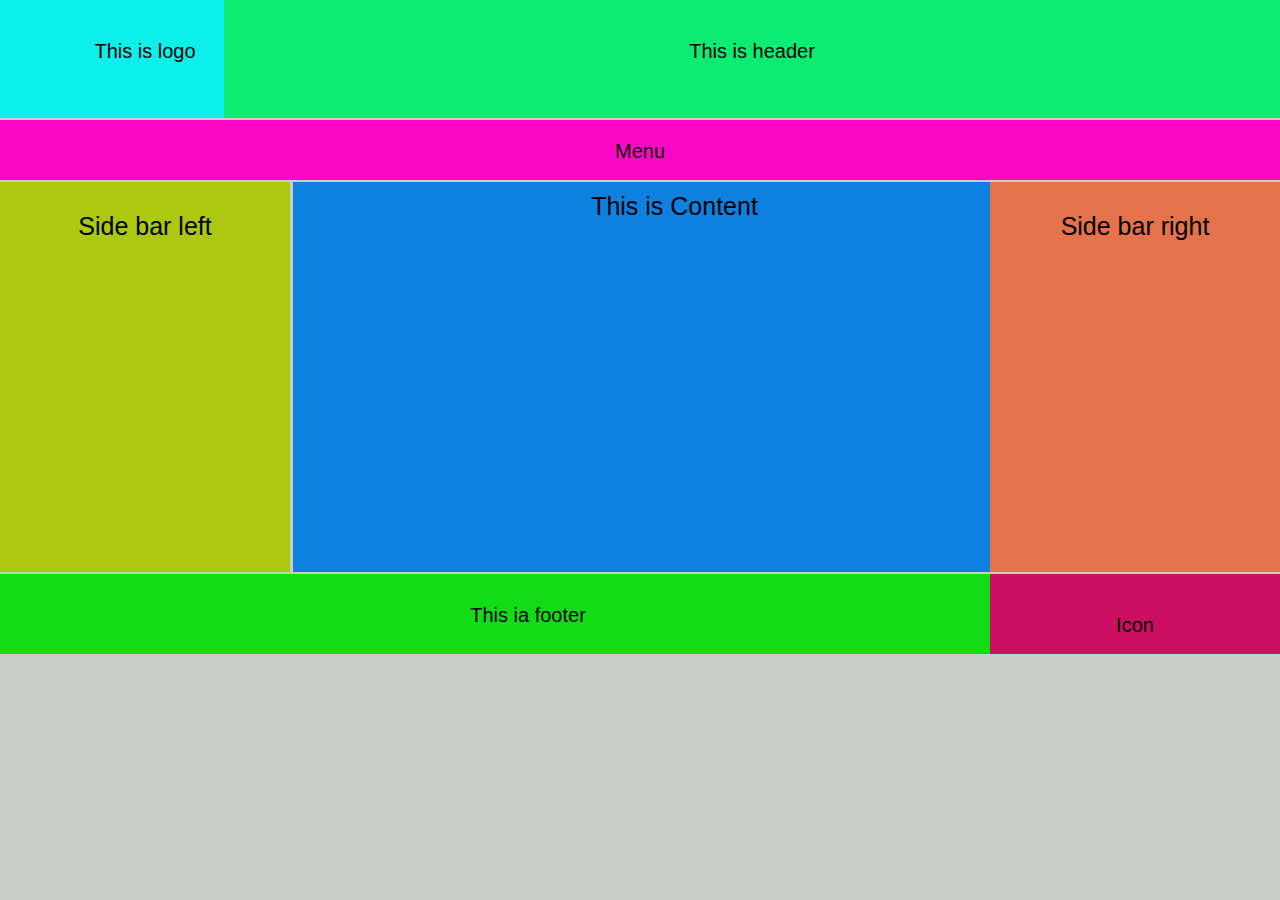
<file: HW-1/index.html>
<!DOCTYPE html>
<html>
<head>

<title>My Layout</title> 
<link rel="stylesheet" type="text/css" href="style.css">  

</head>
    
<body>
	
<div id="main_container"
</div>

<div id="head1">
	<p> This is logo</p>
</div>
<div id="head2">
	<p>This is header</p>
</div>
<div id="menu">
	<p>Menu</p>
</div>
<div id="sBarLeft">
	<p>Side bar left</p>
</div>
	
<div id="content">
<P> This is Content </P>
	
</div>
<div id="sBarRight">
	<p>Side bar right</p>
</div>
<div id="footer">
	<P>This ia footer</P>
</div>
<div id="icon">
<P>Icon</P>	
</div>
      
</body>
    
</html>
</file>
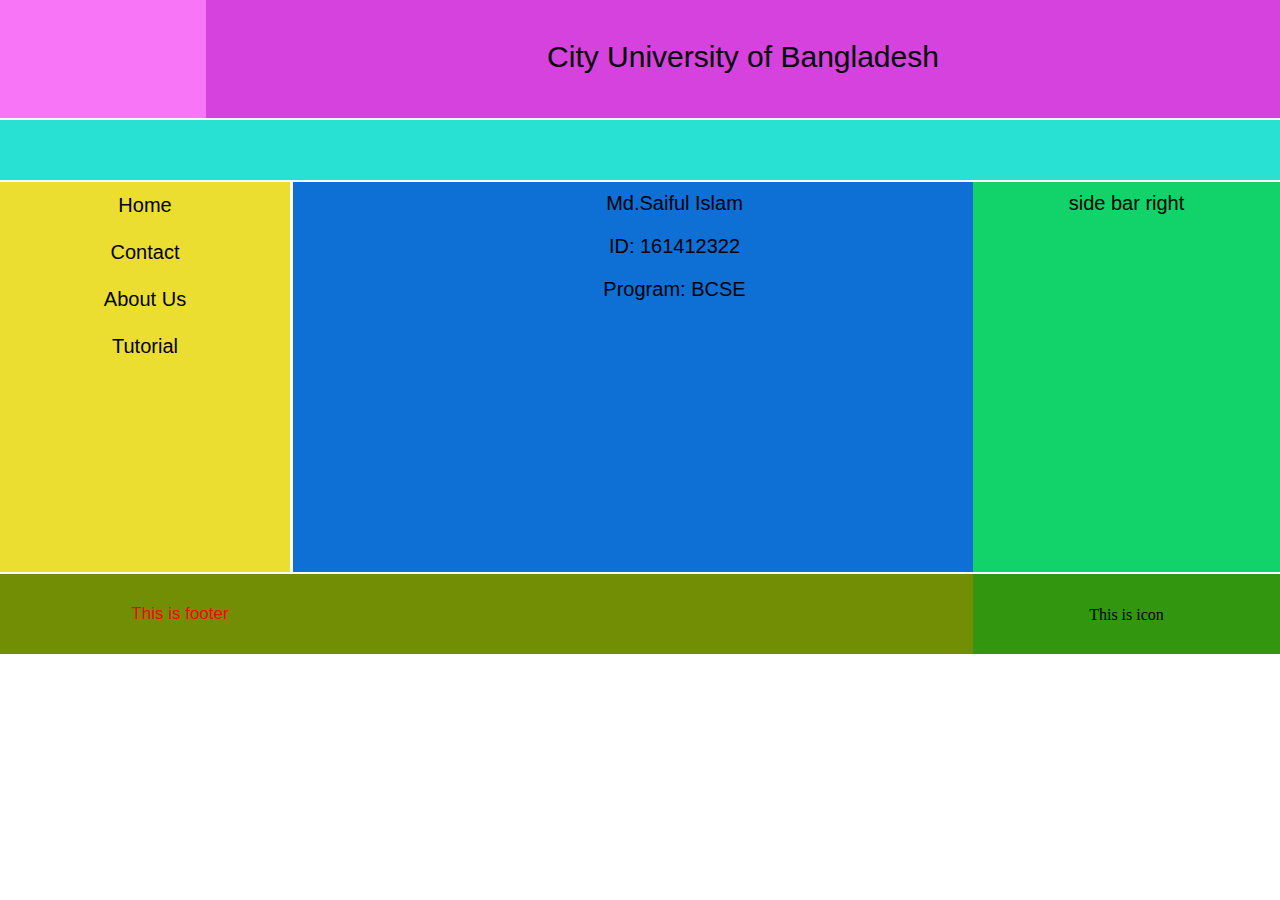
<file: WDP-HW-2/index.html>
<!DOCTYPE html>
<html>
<head>

<title>Web Database Programming</title> 
<link rel="stylesheet" type="text/css" href="style.css">  

</head>
    
<body>
	
<div id="main_container"

</div>

<div id="head1">
	
</div>
<div id="head2">
	<p>City University of Bangladesh</p>
</div>
<div id="menu">
	<marquee>Department of Computer Science and Engineering</marquee>
</div>
<div id="sBarLeft">
  
  <ul>

	<li><a href="home.html">Home</a></li>
	<li><a href="contact.html">Contact</a></li>
	<li><a href="about.html">About Us</a></li>
	<li><a href="tutorial.html">Tutorial</a></li>

 </ul>	
		
</div>
<div id="content">
    
	<p>Md.Saiful Islam</p>
	<p>ID: 161412322</p>
	<p>Program: BCSE</p>
	
</div>
<div id="sBarRight">
	<p>side bar right</p>
</div>
<div id="footer">
	
	<p>This is footer</p>
	
</div>
<div id="icon">
	<p>This is icon</p>
</div>
      
</body>
    
</html>
</file>
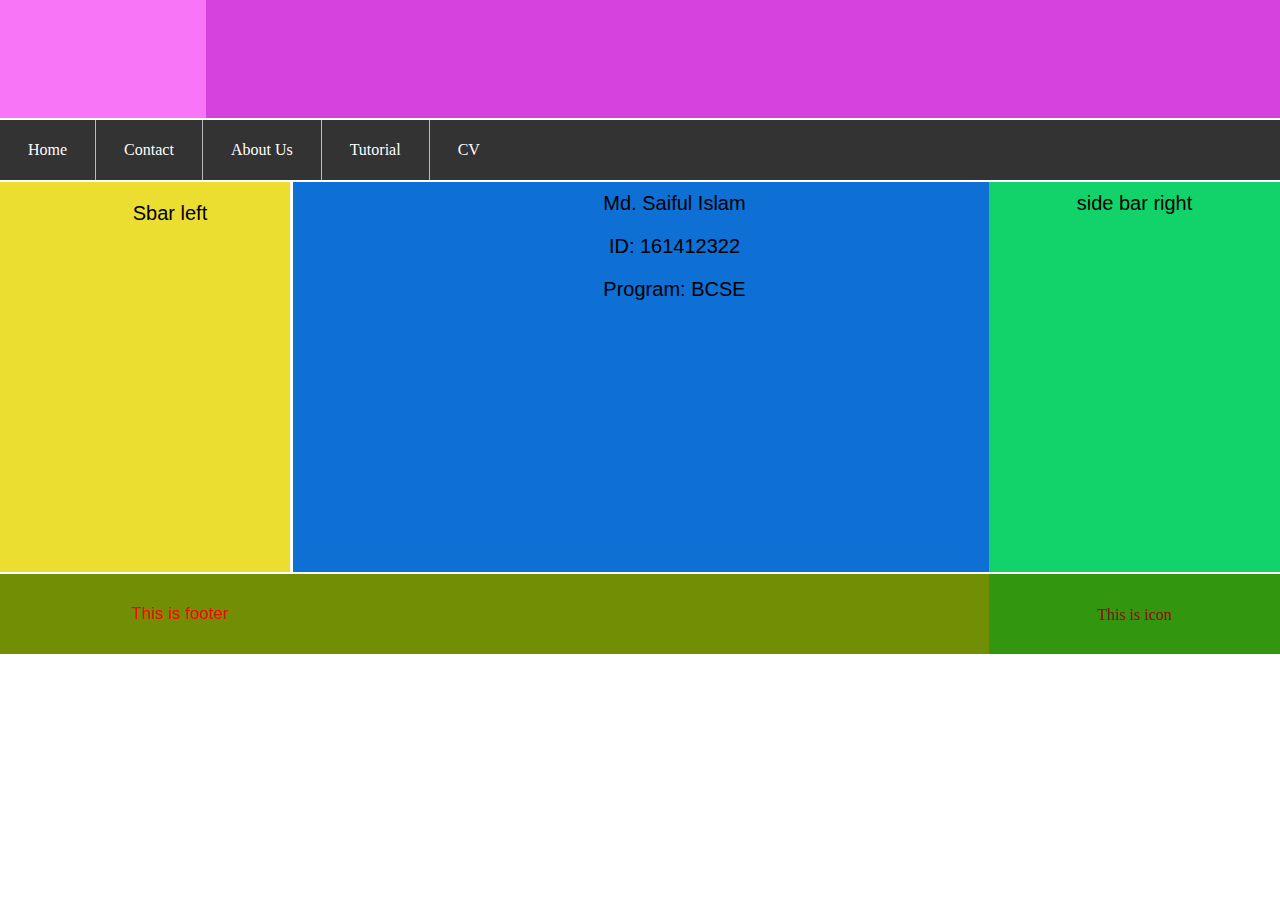
<file: WDP-HW-3/index.html>
<!DOCTYPE html>
<html>
<head>

<title>Web Database Programming</title> 
<link rel="stylesheet" type="text/css" href="style.css">  

</head>
    
<body>
	
<div id="main_container"
</div>

<div id="head1">
	
</div>
<div id="head2">
	<marquee>City University of Bangladesh</marquee>
</div>
<div id="menu">
	 <ul>

	<li><a href="home.html">Home</a></li>
	<li><a href="contact.html">Contact</a></li>
	<li><a href="about.html">About Us</a></li>
	<li><a href="tutorial.html">Tutorial</a></li>
	<li><a href="cv.html">CV</a></li>

 </ul>	
</div>
<div id="sBarLeft">
  
  <p>Sbar left</p>
		
</div>
<div id="content">
   
	<p>Md. Saiful Islam</p>
	<p>ID: 161412322</p>
	<p>Program: BCSE</p>
	
</div>
<div id="sBarRight">
	<p>side bar right</p>
</div>
<div id="footer">
	
	<p>This is footer</p>
	
</div>
<div id="icon">
	<p>This is icon</p>
</div>
      
</body>
    
</html>
</file>
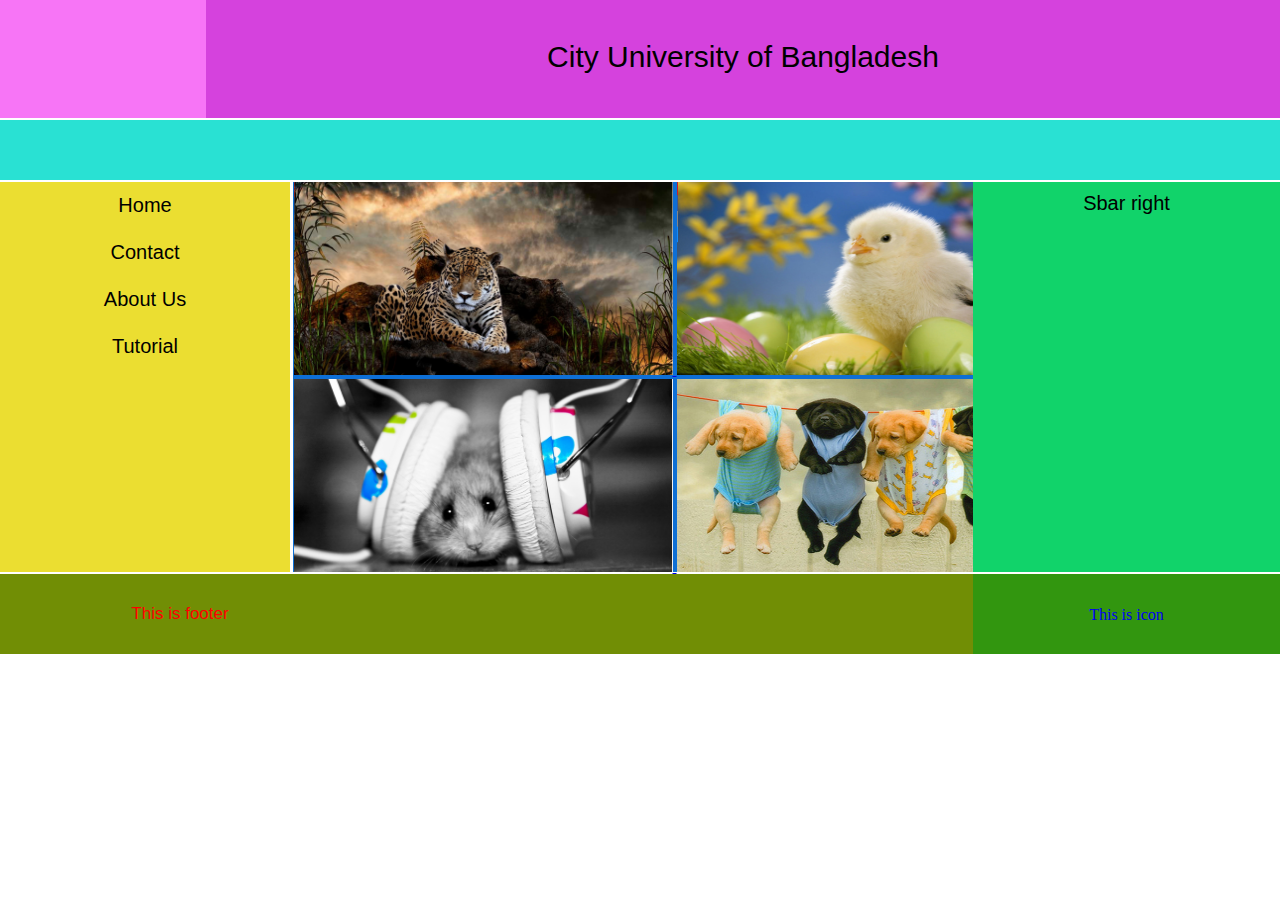
<file: WDP-HW-2/home.html>
<!DOCTYPE html>
<html>
<head>

<title>Web Database Programming</title> 
<link rel="stylesheet" type="text/css" href="style.css">  

</head>
    
<body>
	
<div id="main_container"
</div>

<div id="head1">
	
</div>
<div id="head2">
	<p>City University of Bangladesh</p>
</div>
<div id="menu">
	<marquee>Department of Computer Science and Engineering</marquee>
</div>
<div id="sBarLeft">
  <ul>

	<li><a href="home.html">Home</a></li>
	<li><a href="contact.html">Contact</a></li>
	<li><a href="about.html">About Us</a></li>
	<li><a href="tutorial.html">Tutorial</a></li>

 </ul>	
</div>
<div id="content">
    <a href="images/image5.jpg/" target="_blank"><img src="images/image5.jpg" style="width:379px;height:193px">
	<a href="images/image8.jpg/" target="_blank"><img src="images/image8.jpg" style="width:379px;height:193px">
	<a href="images/image9.jpg/" target="_blank"><img src="images/image9.jpg" style="width:379px;height:193px">
	<a href="images/image2.jpg/" target="_blank"><img src="images/image2.jpg" style="width:379px;height:193px">
	
</div>
<div id="sBarRight">
<p>Sbar right</p>
</div>
<div id="footer">
	
	<p>This is footer</p>
	
</div>
<div id="icon">
	<p>This is icon</p>
	
</div>
      
</body>
    
</html>
</file>
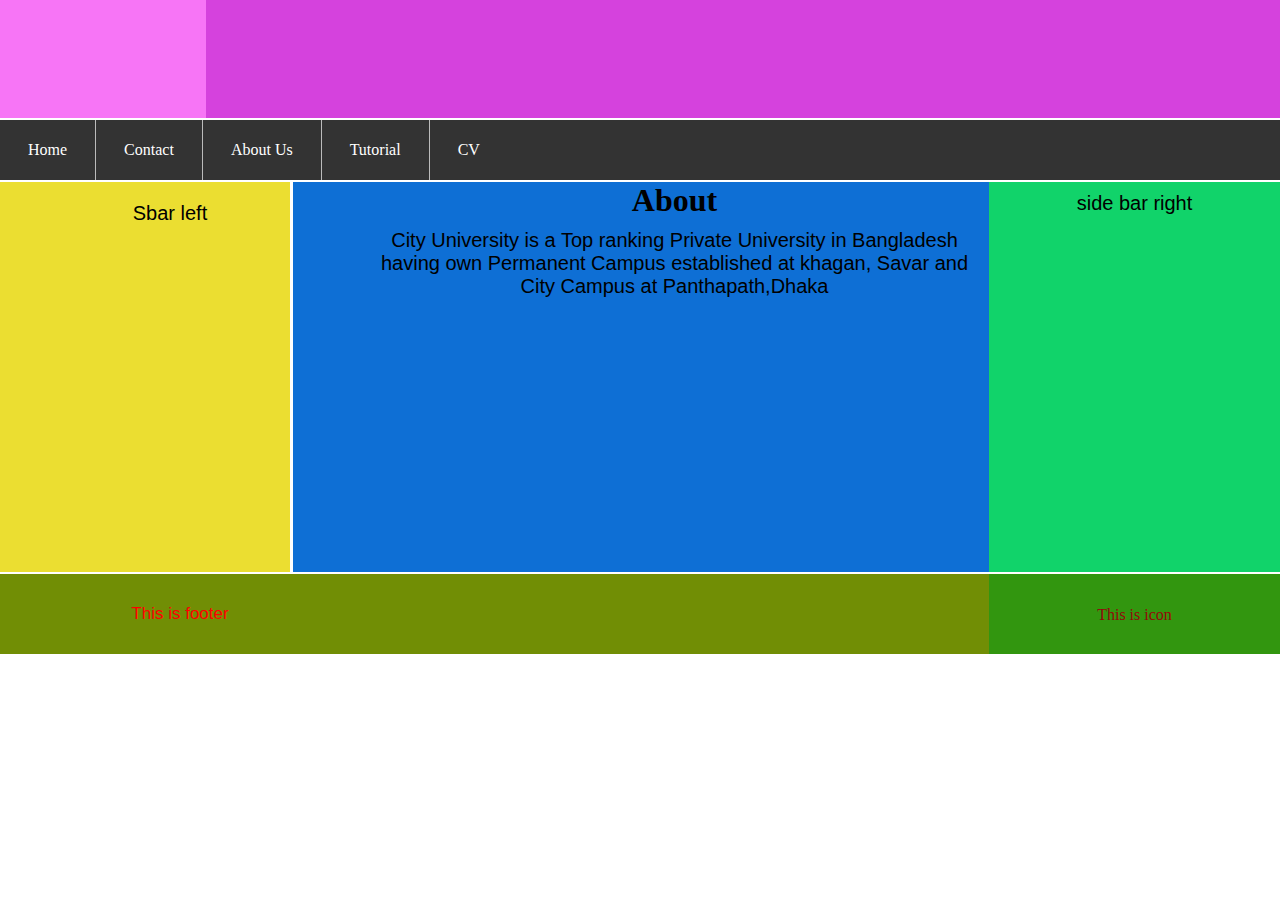
<file: WDP-HW-3/about.html>
<!DOCTYPE html>
<html>
<head>

<title>Web Database Programming</title> 
<link rel="stylesheet" type="text/css" href="style.css">  

</head>
    
<body>
	
<div id="main_container"
</div>

<div id="head1">
	
</div>
<div id="head2">
	<marquee>City University of Bangladesh</marquee>
</div>
<div id="menu">
	 <ul>

	<li><a href="home.html">Home</a></li>
	<li><a href="contact.html">Contact</a></li>
	<li><a href="about.html">About Us</a></li>
	<li><a href="tutorial.html">Tutorial</a></li>
	<li><a href="cv.html">CV</a></li>

 </ul>	
</div>
<div id="sBarLeft">
  
 <p>Sbar left</p>
		
</div>
<div id="content">
    <h1>About</h1>
	<p>City University is a Top ranking Private University in Bangladesh having own Permanent Campus established at khagan, Savar and City Campus at Panthapath,Dhaka</p>
	
	
</div>
<div id="sBarRight">
	<p>side bar right</p>
</div>
<div id="footer">
	
	<p>This is footer</p>
	
</div>
<div id="icon">
	<p>This is icon</p>
</div>
      
</body>
    
</html>
</file>
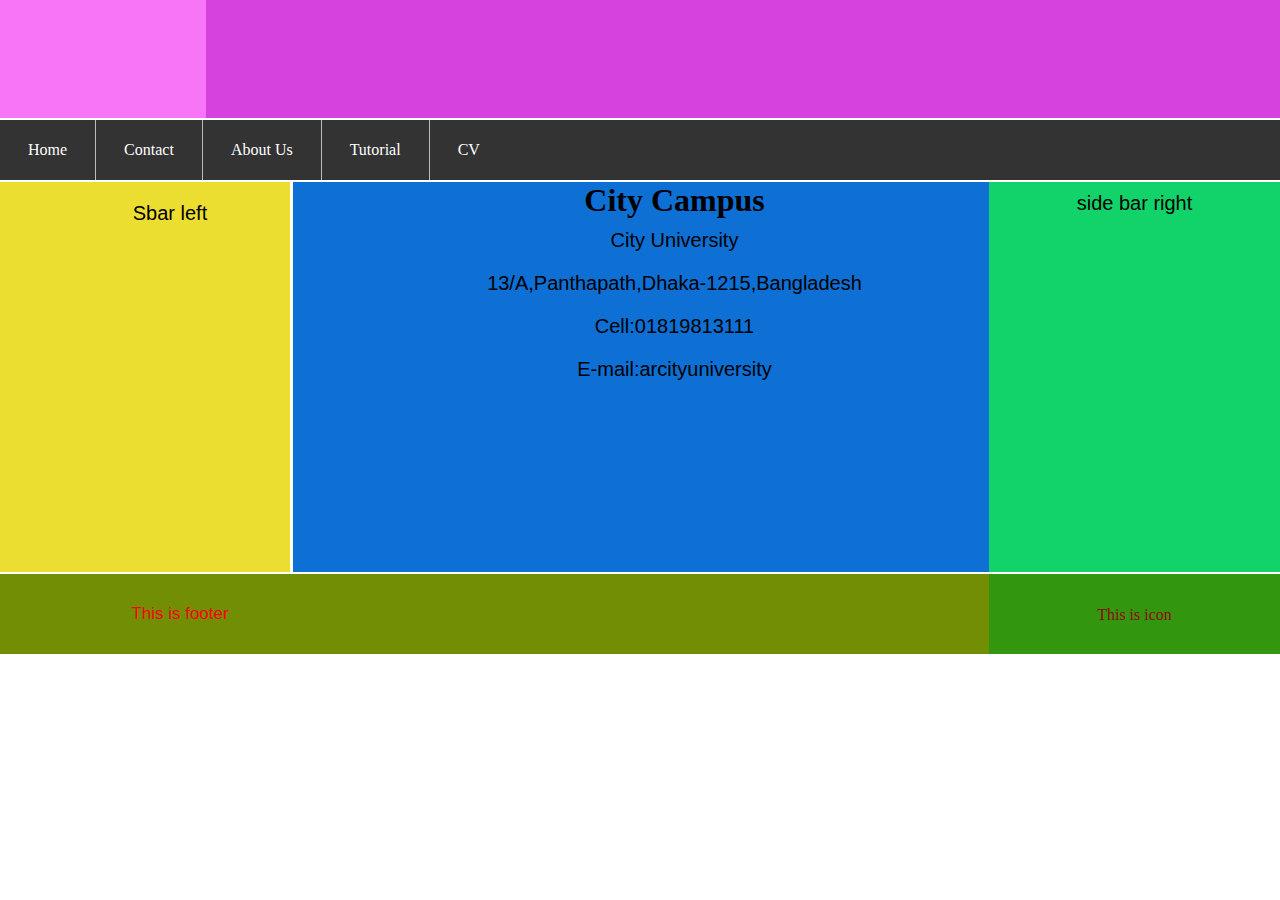
<file: WDP-HW-3/contact.html>
<!DOCTYPE html>
<html>
<head>

<title>Web Database Programming</title> 
<link rel="stylesheet" type="text/css" href="style.css">  

</head>
    
<body>
	
<div id="main_container"
</div>

<div id="head1">
	
</div>
<div id="head2">
	<marquee>City University of Bangladesh</marquee>
</div>
<div id="menu">
	 <ul>

	<li><a href="home.html">Home</a></li>
	<li><a href="contact.html">Contact</a></li>
	<li><a href="about.html">About Us</a></li>
	<li><a href="tutorial.html">Tutorial</a></li>
	<li><a href="cv.html">CV</a></li>

 </ul>	
</div>
<div id="sBarLeft">
  <p>Sbar left</p>	
</div>
<div id="content">
    <h1>City Campus</h1>
	<p>City University</p>
	<p>13/A,Panthapath,Dhaka-1215,Bangladesh</p>
	<p>Cell:01819813111</p>
	<p>E-mail:arcityuniversity</p>
	
</div>
<div id="sBarRight">
	<p>side bar right</p>
</div>
<div id="footer">
	
<p>This is footer</p>
	
</div>
<div id="icon">
		<p>This is icon</p>
</div>
      
</body>
    
</html>
</file>
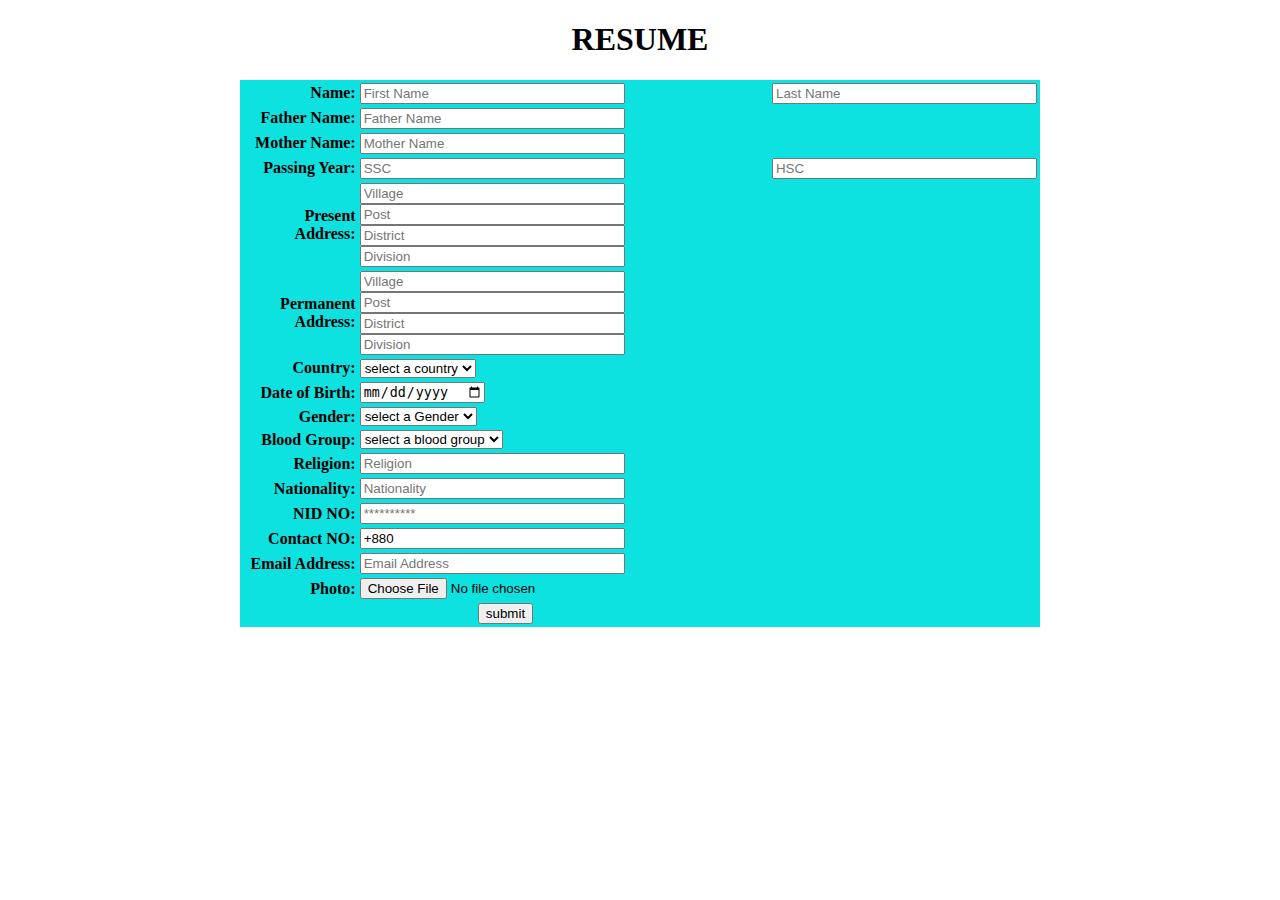
<file: WDP-HW-3/cv.html>
<!DOCTYPE html>
<!DOCTYPE html>
<html>
<head>
	<title>CV</title>
	
</head>
<body>
	<form action="">
		<h1 align="center">RESUME</h1>
		<table bgcolor="##ECE2DE;" height="500" width="800" align="center">
			<tr>
				<td align="right"><strong>Name:</strong></td>
				<td><input type="text" placeholder="First Name" size="30">
				<td><input type="text" placeholder="Last Name" size="30"><br>
				</td>
			</td>
			</tr>
			<tr>
				<td align="right"><strong>Father Name:</strong></td>
				<td><input type="text" placeholder="Father Name" size="30"></td>
			</tr>
			<tr>
				<td align="right"><strong>Mother Name:</strong></td>
				<td><input type="text" placeholder="Mother Name" size="30"></td>
			</tr>
			<tr>
				<td align="right"><strong>Passing Year:</strong></td>
				<td><input type="text" placeholder="SSC" size="30"><br>
				<td><input type="text" placeholder="HSC" size="30">
				</td>
			</tr>
			<tr>
				<td align="right"><strong>Present Address:</strong></td>
				<td>
					<input type="text" placeholder="Village" size="30">
					<input type="text" placeholder="Post" size="30"><br>
					<input type="text" placeholder="District" size="30">
					<input type="text" placeholder="Division" size="30">
				</td>
			</tr>
			<tr>
				<td align="right"><strong>Permanent Address:</strong></td>
				<td>
					<input type="text" placeholder="Village" size="30">
					<input type="text" placeholder="Post" size="30"><br>
					<input type="text" placeholder="District" size="30">
					<input type="text" placeholder="Division" size="30">
				</td>
			</tr>
			<tr>
                    <td align="right"><strong>Country:</strong></td>
                    <td>
                        <select>
                            <option>select a country</option>
                            <option>Bangladesh</option>
                            <option>India</option>
                            <option>Pakistan</option>
                            <option>Srilanka</option>
                            <option>Brazil</option>
                            <option>Afganistan</option>
                            <option>Australia</option>
                            <option>Nepal</option>
                         </select>
                    </td> 
                </tr>
				<tr>
					<td align="right"><strong>Date of Birth:</strong></td>
					<td><input type="date"></td>
				</tr>
				<tr>
                    <td align="right"><strong>Gender:</strong></td>
                    <td>
                        <select>
                            <option>select a Gender</option>
                            <option>Male</option>
                            <option>Female</option>
                        </select>
                    </td> 
                </tr>
				<tr>
                    <td align="right"><strong>Blood Group:</strong></td>
                    <td>
                        <select>
                            <option>select a blood group</option>
                            <option>A+</option>
                            <option>A-</option>
                            <option>B+</option>
                            <option>B-</option>
                            <option>O-</option>
                            <option>O+</option>
                            <option>AB+</option>
                            <option>AB-</option>
                         </select>
                    </td> 
                </tr>
                <tr>	
					<td align="right"><strong>Religion:</strong></td>
					<td><input type="text" placeholder="Religion" size="30"></td>
				</tr>
				<tr>
					<td align="right"><strong>Nationality:</strong></td>
					<td><input type="text" placeholder="Nationality" size="30"></td>
				</tr>
				<tr>
					<td align="right"><strong>NID NO:</strong></td>
					<td><input type="text" placeholder="**********" size="30"></td>
				</tr>
				<tr>
					<td align="right"><strong>Contact NO:</strong></td>
					<td><input type="text" placeholder="" size="30" value="+880"></td>
				</tr>
				<tr>
					<td align="right"><strong>Email Address:</strong></td>
					<td><input type="email" placeholder="Email Address" size="30"></td>
				</tr>
				<tr>
				    <td align="right"><strong>Photo:</strong></td>
				    <td><input type="file"></td>	
				</tr>
				<tr align="center">
				    <td colspan="2">
				    <input type="submit" value="submit"/>
				    </td>
				</tr>
			
			
		</table>
		
	</form>

</body>
</html>
</file>
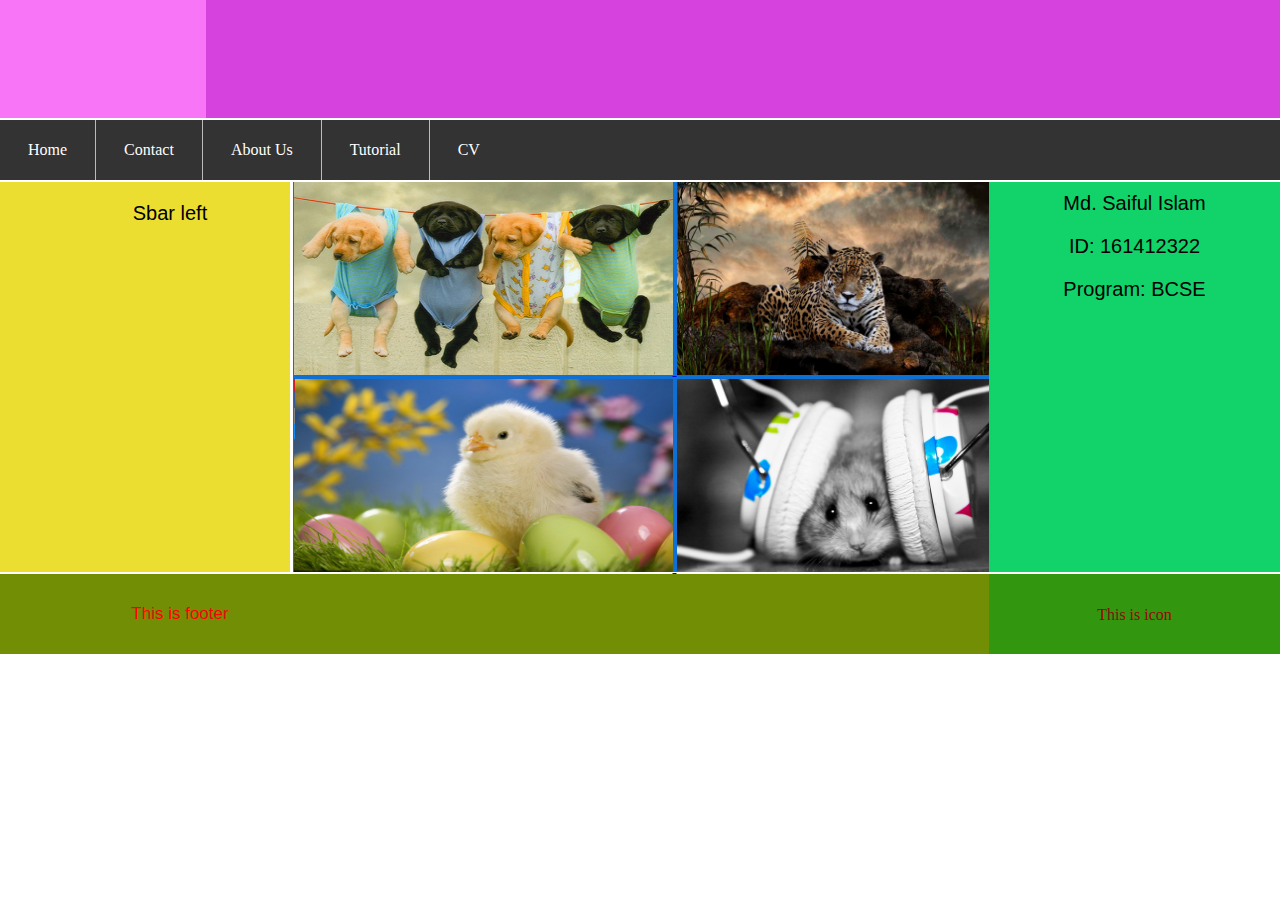
<file: WDP-HW-3/home.html>
<!DOCTYPE html>
<html>
<head>

<title>Web Database Programming</title> 
<link rel="stylesheet" type="text/css" href="style.css">  

</head>
    
<body>
	
<div id="main_container"
</div>

<div id="head1">
	
</div>
<div id="head2">
	<marquee>City University of Bangladesh</marquee>
</div>
<div id="menu">
	 <ul>

	<li><a href="home.html">Home</a></li>
	<li><a href="contact.html">Contact</a></li>
	<li><a href="about.html">About Us</a></li>
	<li><a href="tutorial.html">Tutorial</a></li>
	<li><a href="cv.html">CV</a></li>

 </ul>	
</div>
<div id="sBarLeft">
 <p>Sbar left</p>
 
</div>
<div id="content">
    <a href="images/image2.jpg/" target="_blank"><img src="images/image2.jpg" style="width:379px;height:193px">
	<a href="images/image5.jpg/" target="_blank"><img src="images/image5.jpg" style="width:379px;height:193px">
	<a href="images/image8.jpg/" target="_blank"><img src="images/image8.jpg" style="width:379px;height:193px">
	<a href="images/image9.jpg/" target="_blank"><img src="images/image9.jpg" style="width:379px;height:193px">
	
</div>
<div id="sBarRight">
	 
	<p>Md. Saiful Islam</p>
	<p>ID: 161412322</p>
	<p>Program: BCSE</p>
</div>
<div id="footer">
	
		<p>This is footer</p>
	
</div>
<div id="icon">
	<p>This is icon</p>
	
</div>
      
</body>
    
</html>
</file>
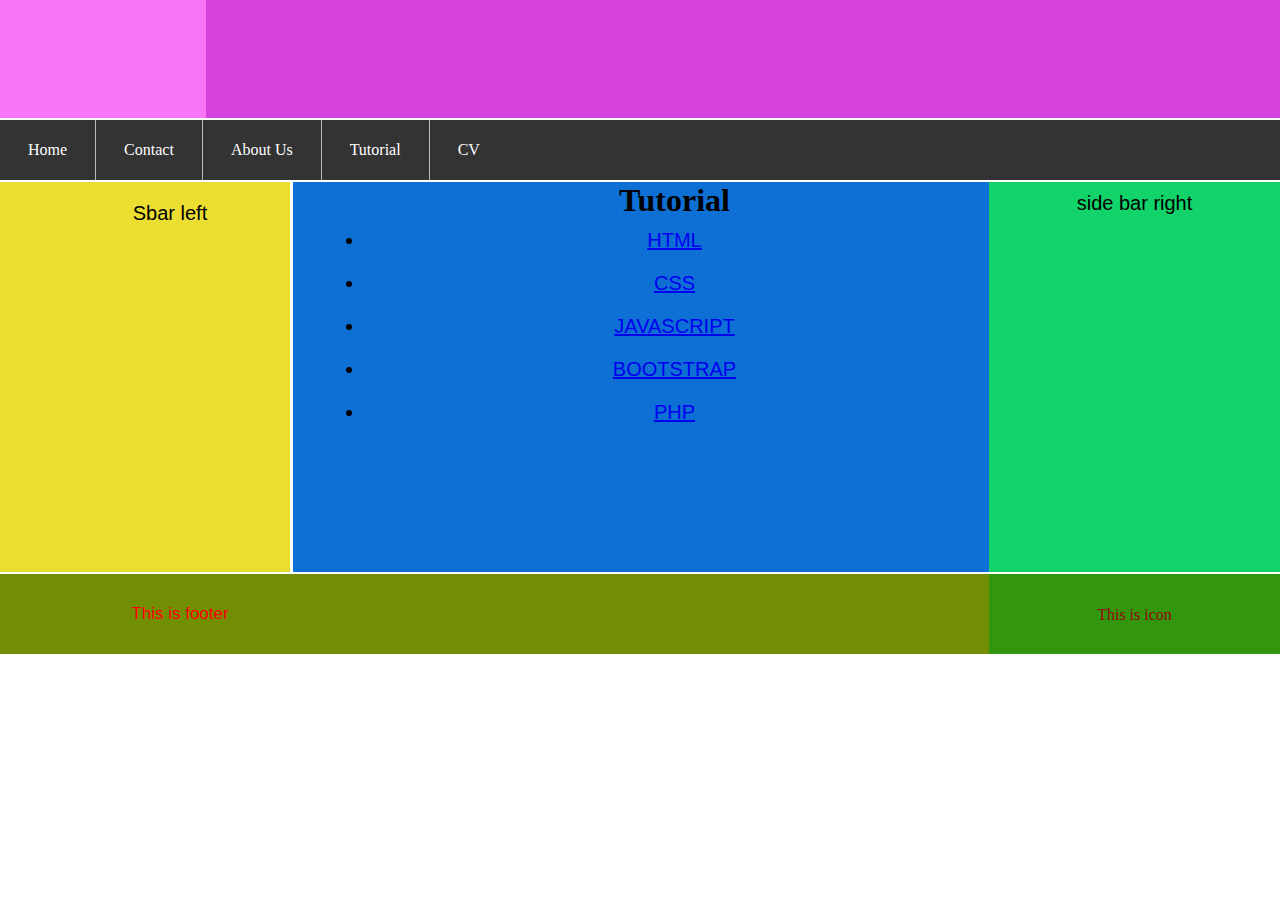
<file: WDP-HW-3/tutorial.html>
<!DOCTYPE html>
<html>
<head>

<title>Web Database Programming</title> 
<link rel="stylesheet" type="text/css" href="style.css">  

</head>
    
<body>
	
<div id="main_container"
</div>

<div id="head1">
	
</div>
<div id="head2">
	<marquee>City University of Bangladesh</marquee>
</div>
<div id="menu">
	 <ul>

	<li><a href="home.html">Home</a></li>
	<li><a href="contact.html">Contact</a></li>
	<li><a href="about.html">About Us</a></li>
	<li><a href="tutorial.html">Tutorial</a></li>
	<li><a href="cv.html">CV</a></li>

 </ul>	
</div>
<div id="sBarLeft">
  
 <p>Sbar left</p>	
		
</div>
<div id="content">
    <h1>Tutorial</h1>
    <li><a href="https://www.w3schools.com/html/" target="_blank">HTML</a></li>
    <li><a href="https://www.w3schools.com/css/default.asp" target="_blank">CSS</a></li>
    <li><a href="https://www.w3schools.com/js/default.asp" target="_blank">JAVASCRIPT</a></li>
    <li><a href="https://www.w3schools.com/bootstrap/bootstrap_ver.asp" target="_blank">BOOTSTRAP</a></li>
    <li><a href="https://www.w3schools.com/php/default.asp" target="_blank">PHP</a></li>
	
</div>
<div id="sBarRight">
	<p>side bar right</p>
</div>
<div id="footer">
	
	<p>This is footer</p>
	
</div>
<div id="icon">
		<p>This is icon</p>
</div>
      
</body>
    
</html>
</file>
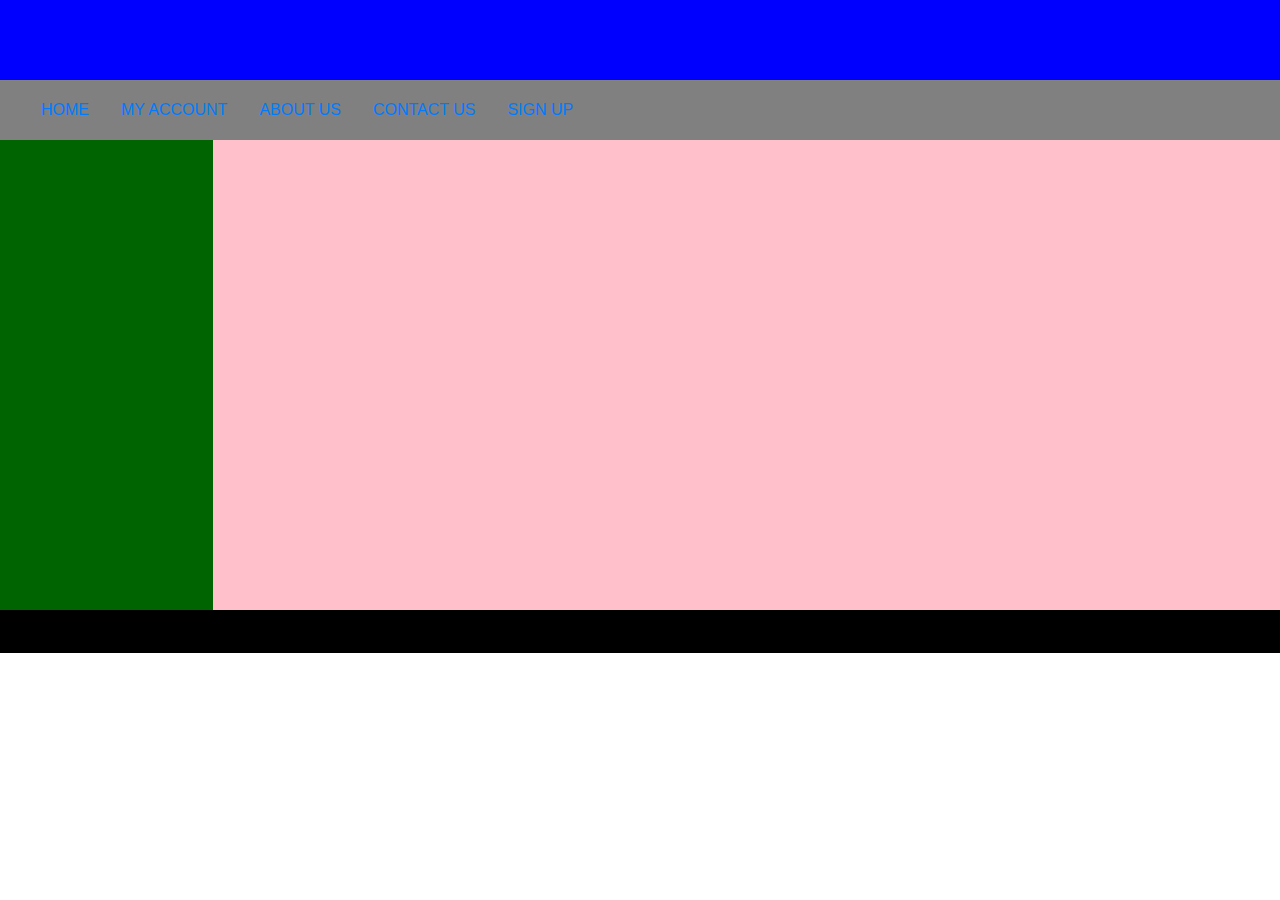
<file: WDP-HW-4/about.html>
<!DOCTYPE html>
<html lang="en">
<head>
  <title>Bootstrap Example</title>
  <meta charset="utf-8">
  <meta name="viewport" content="width=device-width, initial-scale=1">
  <link rel="stylesheet" href="https://maxcdn.bootstrapcdn.com/bootstrap/4.3.1/css/bootstrap.min.css">
  <script src="https://ajax.googleapis.com/ajax/libs/jquery/3.4.1/jquery.min.js"></script>
  <script src="https://cdnjs.cloudflare.com/ajax/libs/popper.js/1.14.7/umd/popper.min.js"></script>
  <script src="https://maxcdn.bootstrapcdn.com/bootstrap/4.3.1/js/bootstrap.min.js"></script>

  <style>
  	hr{
  		background: white;
  	}
  </style>
</head>
<body>

<div class="container-fluid">
	<div class="row">
		<div class="col-sm-12" style="background-color: blue; height: 80px;">
			
		</div>
	

		<div class="col-sm-12" style="background-color: gray; height: 60px;">
	 <ul class="nav" style="padding: 10px;">
  <li class="nav-item">
    <a class="nav-link" href="indexboot.html">HOME</a>
  </li>
  <li class="nav-item">
    <a class="nav-link" href="account.html">MY ACCOUNT</a>
  </li>
  <li class="nav-item">
    <a class="nav-link" href="about.html">ABOUT US</a>
  </li>
  <li class="nav-item">
    <a class="nav-link" href="contact.html">CONTACT US</a>
  </li>
  <li class="nav-item">
    <a class="nav-link" href="signup.html">SIGN UP</a>
  </li>
</ul> 
			
		</div>
	
	
		<div class="col-sm-2" style="background-color:  darkgreen; height: 470px;">
			
		</div>
	
	
		<div class="col-sm-10" style="background-color: pink; height: 470px;">
	         
		</div>
	
		<div class="col-sm-12" style="background-color:  black; height: 43px;">
	
	</div>
  
</div>
</div>

</body>
</html>
</file>
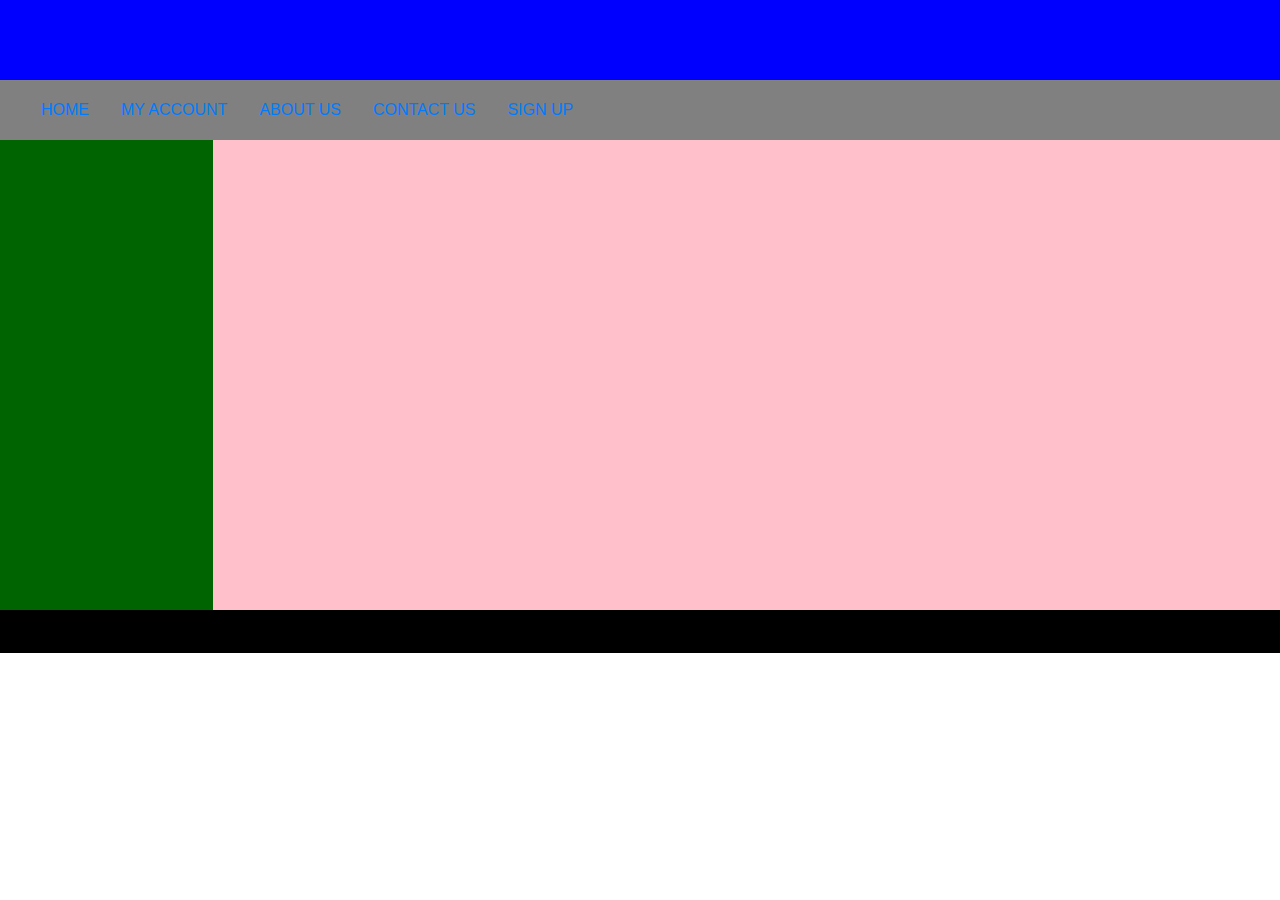
<file: WDP-HW-4/account.html>
<!DOCTYPE html>
<html lang="en">
<head>
  <title>Bootstrap Example</title>
  <meta charset="utf-8">
  <meta name="viewport" content="width=device-width, initial-scale=1">
  <link rel="stylesheet" href="https://maxcdn.bootstrapcdn.com/bootstrap/4.3.1/css/bootstrap.min.css">
  <script src="https://ajax.googleapis.com/ajax/libs/jquery/3.4.1/jquery.min.js"></script>
  <script src="https://cdnjs.cloudflare.com/ajax/libs/popper.js/1.14.7/umd/popper.min.js"></script>
  <script src="https://maxcdn.bootstrapcdn.com/bootstrap/4.3.1/js/bootstrap.min.js"></script>

  <style>
  	hr{
  		background: white;
  	}
  </style>
</head>
<body>

<div class="container-fluid">
	<div class="row">
		<div class="col-sm-12" style="background-color: blue; height: 80px;">
			
		</div>
	

		<div class="col-sm-12" style="background-color: gray; height: 60px;">
	 <ul class="nav" style="padding: 10px;">
  <li class="nav-item">
    <a class="nav-link" href="indexboot.html">HOME</a>
  </li>
  <li class="nav-item">
    <a class="nav-link" href="account.html">MY ACCOUNT</a>
  </li>
  <li class="nav-item">
    <a class="nav-link" href="about.html">ABOUT US</a>
  </li>
  <li class="nav-item">
    <a class="nav-link" href="contact.html">CONTACT US</a>
  </li>
  <li class="nav-item">
    <a class="nav-link" href="signup.html">SIGN UP</a>
  </li>
</ul> 
			
		</div>
	
	
		<div class="col-sm-2" style="background-color:  darkgreen; height: 470px;">
			
		</div>
	
	
		<div class="col-sm-10" style="background-color: pink; height: 470px;">
			
                      
		</div>
	
		<div class="col-sm-12" style="background-color:  black; height: 43px;">
	
	</div>
  
</div>
</div>

</body>
</html>
</file>
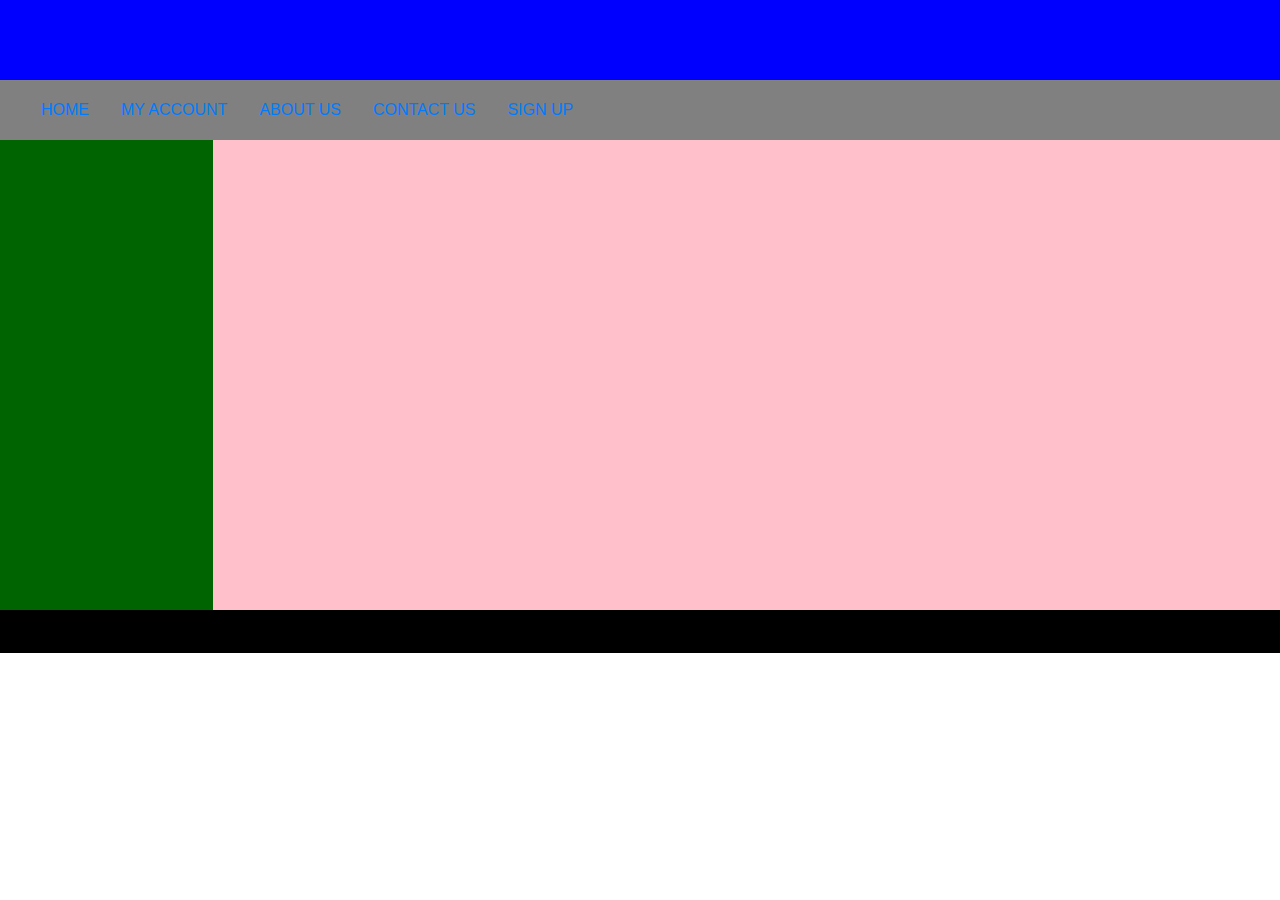
<file: WDP-HW-4/contact.html>
<!DOCTYPE html>
<html lang="en">
<head>
  <title>Bootstrap Example</title>
  <meta charset="utf-8">
  <meta name="viewport" content="width=device-width, initial-scale=1">
  <link rel="stylesheet" href="https://maxcdn.bootstrapcdn.com/bootstrap/4.3.1/css/bootstrap.min.css">
  <script src="https://ajax.googleapis.com/ajax/libs/jquery/3.4.1/jquery.min.js"></script>
  <script src="https://cdnjs.cloudflare.com/ajax/libs/popper.js/1.14.7/umd/popper.min.js"></script>
  <script src="https://maxcdn.bootstrapcdn.com/bootstrap/4.3.1/js/bootstrap.min.js"></script>

    <style>
	  
	    hr{
	    	background: white;	
	    }
   </style>

</head>
<body>

<div class="container-fluid">
	<div class="row">
		<div class="col-sm-12" style="background-color: blue; height: 80px;">
			
		</div>
	

		<div class="col-sm-12" style="background-color: gray; height: 60px;">
	 <ul class="nav" style="padding: 10px;">
  <li class="nav-item">
    <a class="nav-link" href="indexboot.html">HOME</a>
  </li>
  <li class="nav-item">
    <a class="nav-link" href="account.html">MY ACCOUNT</a>
  </li>
  <li class="nav-item">
    <a class="nav-link" href="about.html">ABOUT US</a>
  </li>
  <li class="nav-item">
    <a class="nav-link" href="contact.html">CONTACT US</a>
  </li>
  <li class="nav-item">
    <a class="nav-link" href="signup.html">SIGN UP</a>
  </li>
</ul> 
			
		</div>
	
	
		<div class="col-sm-2" style="background-color: darkgreen; height: 470px;">

			
		</div>
	
	
		<div class="col-sm-10" style="background-color: pink; height: 470px;">
			
	
		</div>
	
		<div class="col-sm-12" style="background-color:  black; height: 43px;">
	
	</div>
  
</div>
</div>

</body>
</html>
</file>
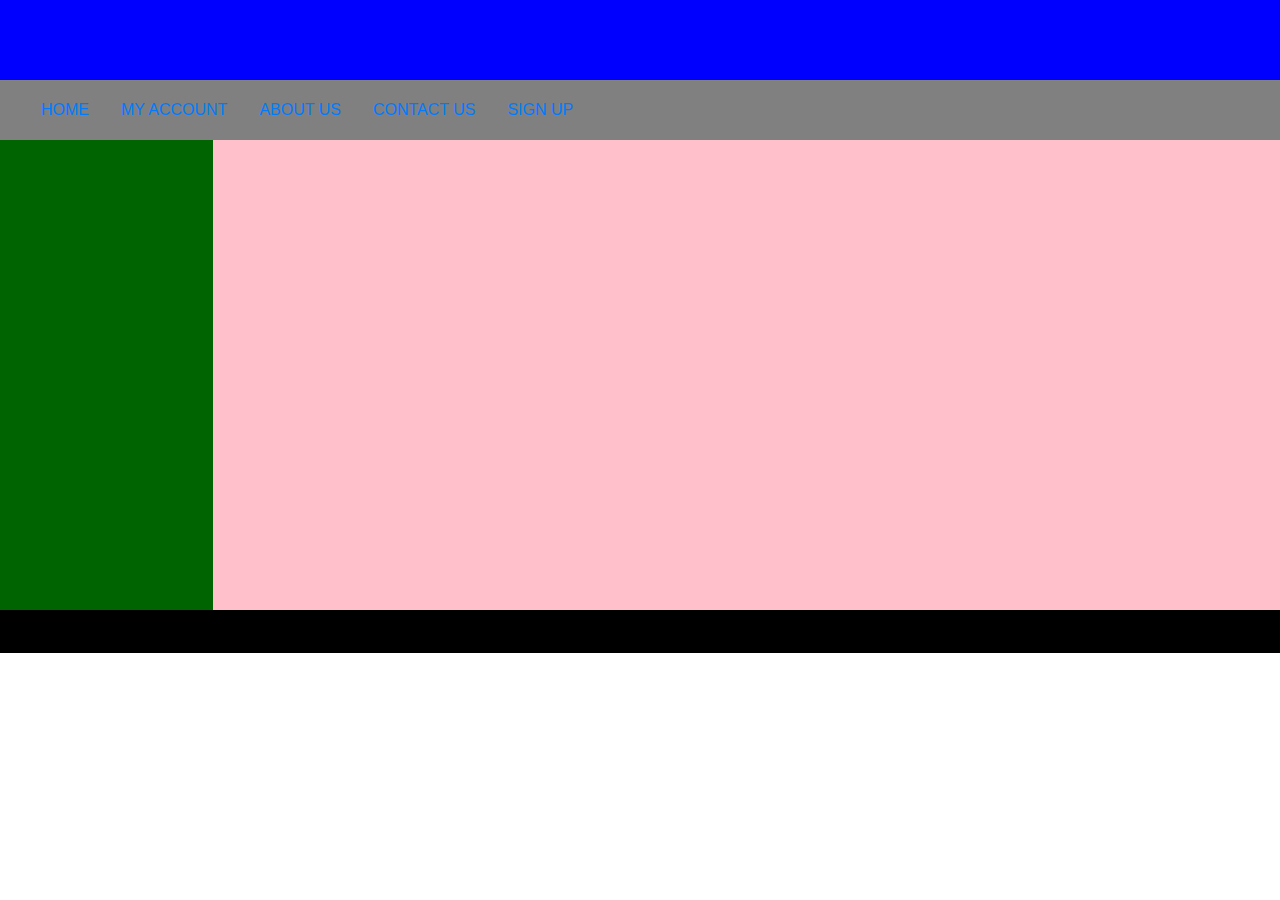
<file: WDP-HW-4/indexboot.html>
<!DOCTYPE html>
<html lang="en">
<head>
  <title>Bootstrap Example</title>
  <meta charset="utf-8">
  <meta name="viewport" content="width=device-width, initial-scale=1">
  <link rel="stylesheet" href="https://maxcdn.bootstrapcdn.com/bootstrap/4.3.1/css/bootstrap.min.css">
  <script src="https://ajax.googleapis.com/ajax/libs/jquery/3.4.1/jquery.min.js"></script>
  <script src="https://cdnjs.cloudflare.com/ajax/libs/popper.js/1.14.7/umd/popper.min.js"></script>
  <script src="https://maxcdn.bootstrapcdn.com/bootstrap/4.3.1/js/bootstrap.min.js"></script>
  

</head>
<body>

<div class="container-fluid">
	<div class="row">
		<div class="col-sm-12" style="background-color:  blue; height: 80px;">
			
		</div>
	

		<div class="col-sm-12" style="background-color: gray; height: 60px;">
	 <ul class="nav" style="padding: 10px;">
  <li class="nav-item">
    <a class="nav-link" href="indexboot.html">HOME</a>
  </li>
  <li class="nav-item">
    <a class="nav-link" href="account.html">MY ACCOUNT</a>
  </li>
  <li class="nav-item">
    <a class="nav-link" href="about.html">ABOUT US</a>
  </li>
  <li class="nav-item">
    <a class="nav-link" href="contact.html">CONTACT US</a>
  </li>
  <li class="nav-item">
    <a class="nav-link" href="signup.html">SIGN UP</a>
  </li>
</ul> 
			
		</div>
	
	
		<div class="col-sm-2" style="background-color: darkgreen; height: 470px;">
			
		</div>
	
	
		<div class="col-sm-10" style="background-color: pink; height: 470px;">
		

		</div>
	
		<div class="col-sm-12" style="background-color:  black; height: 43px;">
	
	</div>
  
</div>
</div>

</body>
</html>
</file>
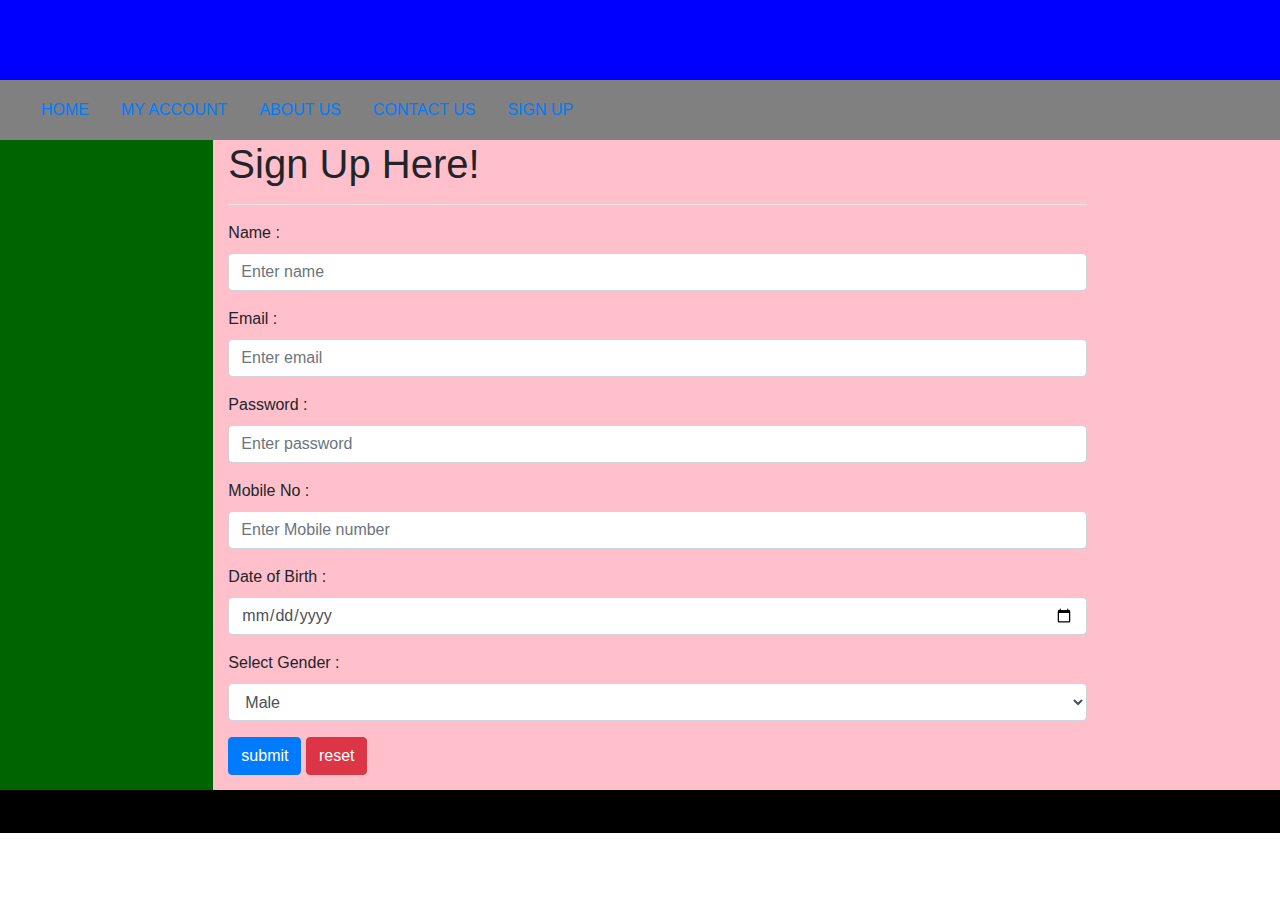
<file: WDP-HW-4/signup.html>
<!DOCTYPE html>
<html lang="en">
<head>
  <title>Bootstrap Example</title>
  <meta charset="utf-8">
  <meta name="viewport" content="width=device-width, initial-scale=1">
  <link rel="stylesheet" href="https://maxcdn.bootstrapcdn.com/bootstrap/4.3.1/css/bootstrap.min.css">
  <script src="https://ajax.googleapis.com/ajax/libs/jquery/3.4.1/jquery.min.js"></script>
  <script src="https://cdnjs.cloudflare.com/ajax/libs/popper.js/1.14.7/umd/popper.min.js"></script>
  <script src="https://maxcdn.bootstrapcdn.com/bootstrap/4.3.1/js/bootstrap.min.js"></script>

  <style>
    hr{
      background: white;
    }
  </style>
</head>
<body>

<div class="container-fluid">
	<div class="row">
		<div class="col-sm-12" style="background-color: blue; height: 80px;">
			
		</div>
	

		<div class="col-sm-12" style="background-color: gray; height: 60px;">
	 <ul class="nav" style="padding: 10px;">
  <li class="nav-item">
    <a class="nav-link" href="indexboot.html">HOME</a>
  </li>
  <li class="nav-item">
    <a class="nav-link" href="account.html">MY ACCOUNT</a>
  </li>
  <li class="nav-item">
    <a class="nav-link" href="about.html">ABOUT US</a>
  </li>
  <li class="nav-item">
    <a class="nav-link" href="contact.html">CONTACT US</a>
  </li>
  <li class="nav-item">
    <a class="nav-link" href="signup.html">SIGN UP</a>
  </li>
</ul> 
			
		</div>
	
	
		<div class="col-sm-2" style="background-color:  darkgreen; height: 650px;">
			
		</div>
	
	
		<div class="col-sm-10" style="background-color: pink; height: 650px;">
      <div class="row">
        <div class="col-sm-10">
			 <form action="" >
        <h1>Sign Up Here!</h1>
        <hr>
                     <form>
                      <div class="form-group">
                        <label>Name :</label>
                        <input type="text" name="name" class="form-control text" placeholder="Enter name">
                      </div>
                      <div class="form-group">
                        <label>Email :</label>
                        <input type="email" name="email" class="form-control text" placeholder="Enter email">
                      </div>
                      <div class="form-group">
                        <label>Password :</label>
                        <input type="Password" name="pass" class="form-control text" placeholder="Enter password">
                      </div>
                      <div class="form-group">
                        <label>Mobile No :</label>
                        <input type="text" name="Mobile" class="form-control text" placeholder="Enter Mobile number">
                      </div>
                      <div class="form-group">
                        <label>Date of Birth :</label>
                        <input type="date" name="dob" class="form-control text" placeholder="">
                      </div>
                      <div class="form-group">
                        <label>Select Gender :</label>
                        <select class="form-control text">
                        <option value="Male">Male</option>
                        <option value="Female">Female</option>
                        </select>
                      </div>
                     <div class="form-group">
                      <input type="submit" class="btn btn-primary" value="submit">
                       <input type="reset" class="btn btn-danger" value="reset">
                    </div>

                       
                     
                       
                     </form>
                   </div>
                 </div>


		</div>
	
		<div class="col-sm-12" style="background-color:  black; height: 43px;">
	
	</div>
  
</div>
</div>

</body>
</html>
</file>
<file: HW-1/style.css>
body{
	background: #c7cdc7;

}
*{
	margin: 0;
	padding: 0;
}

#main_container{
    width:1348px;
    height:654px;

}         

#head1{
    width: 290px;
    height: 118px;
    left:0px;
    top: 0px;
    position: absolute;
    background-color:#0DEFEB; 
    text-align: center;
}
#head1 p{
	font-size:20px;
	font-family:arial;
	color:#00000;
	text-align:center;
	width:200px;
	margin:0 auto;
	padding:40px;
}  
#head2{
    width: 1056px;
    height: 118px;
    right:0px;
    top: 0px;
    position: absolute;
    background-color:#0AED72;
    text-align: center
}
#head2 p{
	font-size:20px;
	font-family:arial;
	color:#000000;
	text-align:center;
	width:200px;
	margin:0 auto;
	padding:40px;
}                  
#menu{
    width: 100%;
    height: 60px;
    left:0px;
    top: 120px;
    position: absolute;
    background-color:#FD07C6;
    text-align: center
}
#menu p{
	font-size:20px;
	font-family:arial;
	color:#000000;
	text-align:center;
	width:100px;
	margin:0 auto;
	padding:20px;
}                 
#sBarLeft{
    width: 290px;
    height:390px;
    left: 0px;
    top: 182px;
    position: absolute;
    background-color:#ACC810;
    text-align: center;
	float: left;
}
#sBarLeft p{
	font-size:25px;
	font-family:arial;
	color:#000000;
	text-align:center;
	width:200px;
	margin:0 auto;
	padding:30px;
}
#content{
    width: 763px;
    height:390px;
    left: 293px;
    top: 182px;
    position: absolute;
    background-color: #0E81E0;
    text-align: center;
	float: left;
}
#content p{
	font-size:25px;
	font-family:arial;
	color:#000000;
	text-align:center;
	width:400px;
	margin:0 auto;
	padding:10px;
}                 
#sBarRight{
    width: 290px;
    height:390px;
    right: 0px;
    top: 182px;
    position: absolute;
    background-color: #E4734B;
    text-align: center;
	float: right;
}
#sBarRight p{
	font-size:25px;
	font-family:arial;
	color:#000000;
	text-align:center;
	width:200px;
	margin:0 auto;
	padding:30px;
}                  
#footer{
    width: 1056px;
    height:80px;
    left: 0px;
    top: 574px;
    position: absolute;
    background-color:#12DC16;
    text-align: center;
}
#footer p{
	font-size:20px;
	font-family:arial;
	color:#000000;
	text-align:center;
	width:400px;
	margin:0 auto;
	padding:30px;
}                    
#icon{
    width: 290px;
    height:80px;
    right: 0px;
    top: 574px;
    position: absolute;
    background-color:#CB0E60;
    text-align: center;
}
#icon p{
	font-size:20px;
	font-family:arial;
	color:#000000;
	text-align:center;
	width:200px;
	margin:0 auto;
	padding:40px;
}
</file>
<file: WDP-HW-2/style.css>
body{
	background: #FFFFFF;

}
*{
	margin: 0;
	padding: 0;
}

#main_container{
    width:1348px;
    height:654px;

}         

#head1{
    width: 290px;
    height: 118px;
    left:0px;
    top: 0px;
    position: absolute;
    background-color:#F775F6; 
    text-align: center;
}
#head2{
    width: 1074px;
    height: 118px;
    right:0px;
    top: 0px;
    position: absolute;
    background-color:#D542DD;
    text-align: center
}
#head2 p{
	font-size:30px;
	font-family:arial;
	color:#000000;
	text-align:center;
	width:600px;
	margin:0 auto;
	padding:40px;
}                  
#menu{
    width: 100%;
    height: 60px;
    left:0px;
    top: 120px;
    position: absolute;
    background-color:#29E1D3;
    text-align: center
}
#menu marquee{
	font-size:20px;
	font-family: arial;
	color:#800000;
	text-align: center;
	margin:0 auto;
	padding: 15px;
	font-style: italic;
	
}                 
#sBarLeft{
    width: 290px;
    height:390px;
    left: 0px;
    top: 182px;
    position: absolute;
    background-color:#EBDE31;
    text-align: center;
	float: left;
}
#sBarLeft a{
    font-size:20px;
    font-family:arial;
    color:#000000;
    text-align:center;
    width:300px;
    margin:0 auto;
    padding:20px;
}
#sBarLeft ul {
  list-style-type: none;
  margin: 0;
  padding: 0;


}

#sBarLeft li a {
  display: block;
  color: #000;
  padding: 12px 16px;
  text-decoration: none;
  width: 258px;

}

#sBarLeft li a.active {
  background-color: #4CAF50;
  color: white;

}
#sBarLeft li a:hover:not(.active) {
  background-color: #555;
  color: white;
}


#content{
    width: 763px;
    height:390px;
    left: 293px;
    top: 182px;
    position: absolute;
    background-color: #0E6FD5;
    text-align: center;
	float: left;
}
#content p{
	font-size:20px;
	font-family:arial;
	color:#000000;
	text-align:center;
	width:600px;
	margin:0 auto;
	padding:10px;
	
}
     
#sBarRight{
    width: 307px;
    height:390px;
    right: 0px;
    top: 182px;
    position: absolute;
    background-color:#11D36A ;
    text-align: center;
	float: right;
}
#sBarRight p{
	font-size:20px;
	font-family:arial;
	color:#000000;
	text-align:center;
	width:200px;
	margin:0 auto;
	padding:10px;
}                  
#footer{
    width: 1056px;
    height:80px;
    left: 0px;
    top: 574px;
    position: absolute;
    background-color:#718E05;
    text-align: center;
}
#footer p{
	font-size:17px;
	font-family:arial;
	color:#FF0000;
	text-align:center;
	width:300px;
	margin: 0 auto;
	padding:30px;
	float: left;
}                    
#icon{
    width:307px;
    height:80px;
    right: 0px;
    top: 574px;
    position: absolute;
    background-color:#32960F;
    text-align: center;
}
#icon p{
	padding: 32px;
	font-size:arial;
	
}
</file>
<file: WDP-HW-3/style.css>
body{
	background: #FFFFFF;

}
*{
	margin: 0;
	padding: 0;
}

#main_container{
    width:1148px;
    height:654px;

}         

#head1{
    width: 273px;
    height: 118px;
    left:0px;
    top: 0px;
    position: absolute;
    background-color:#F775F6;
    text-align: center;
	
}
#head2{
    width: 1074px;
    height: 118px;
    right:0px;
    top: 0px;
    position: absolute;
    background-color:#D542DD;
    text-align: center;
	
}
#head2 marquee{
	font-size:30px;
	font-family:arial;
	color:#000000;
	text-align:center;
	width:800px;
	margin:0 auto;
	padding:40px;
	font-style: italic;
}                  
#menu{
    width: 100%;
    height: 60px;
    left:0px;
    top: 120px;
    position: absolute;
    background-color:#29E1D3;
    text-align: center
}
#menu ul {
  list-style-type: none;
  margin: 0;
  padding: 0;
  overflow: hidden;
  background-color: #333;
}

#menu li {
  float: left;
  border-right:1px solid #bbb;
}

#menu li:last-child {
  border-right: none;
}

#menu li a {
  display: block;
  color: white;
  text-align: center;
  padding: 21px 28px;
  text-decoration: none;
}
#menu li a:hover {
  background-color: #00FFFF;
  color: #000000;
}

#menu .active {
  background-color: #4CAF50;
}
#sBarLeft{
    width: 290px;
    height:390px;
    left: 0px;
    top: 182px;
    position: absolute;
    background-color:#EBDE31;
    text-align: center;
	float: left;
}
#sBarLeft p{
    font-size:20px;
    font-family:arial;
    color:#000000;
    text-align:center;
    width:300px;
    margin:0 auto;
    padding:20px;
}



#content{
    width: 763px;
    height:390px;
    left: 293px;
    top: 182px;
    position: absolute;
    background-color:#0E6FD5;
    text-align: center;
	  float: left;
}
#content li{
	font-size:20px;
	font-family:arial;
	color:#000000;
	text-align:center;
	width:600px;
	margin:0 auto;
	padding:10px;
	
}
#content p{
  font-size:20px;
  font-family:arial;
  color:#000000;
  text-align:center;
  width:600px;
  margin:0 auto;
  padding:10px;
  
}
     
#sBarRight{
    width: 291px;
    height:390px;
    right: 0px;
    top: 182px;
    position: absolute;
    background-color: #11D36A ;
    text-align: center;
	float: right;
}
#sBarRight p{
	font-size:20px;
	font-family:arial;
	color:#000000;
	text-align:center;
	width:200px;
	margin:0 auto;
	padding:10px;
}                  
#footer{
    width: 1056px;
    height:80px;
    left: 0px;
    top: 574px;
    position: absolute;
    background-color:#718E05;
    text-align: center;
}
#footer p{
	font-size:17px;
	font-family:arial;
	color:#FF0000;
	text-align:center;
	width:300px;
	margin: 0 auto;
	padding:30px;
	float: left;
}                    
#icon{
    width: 291px;
    height:80px;
    right: 0px;
    top: 574px;
    position: absolute;
    background-color:#32960F;
    text-align: center;
}
#icon p{
	padding: 32px;
	font-size:arial;
	color: #93080A
	
}
</file>
